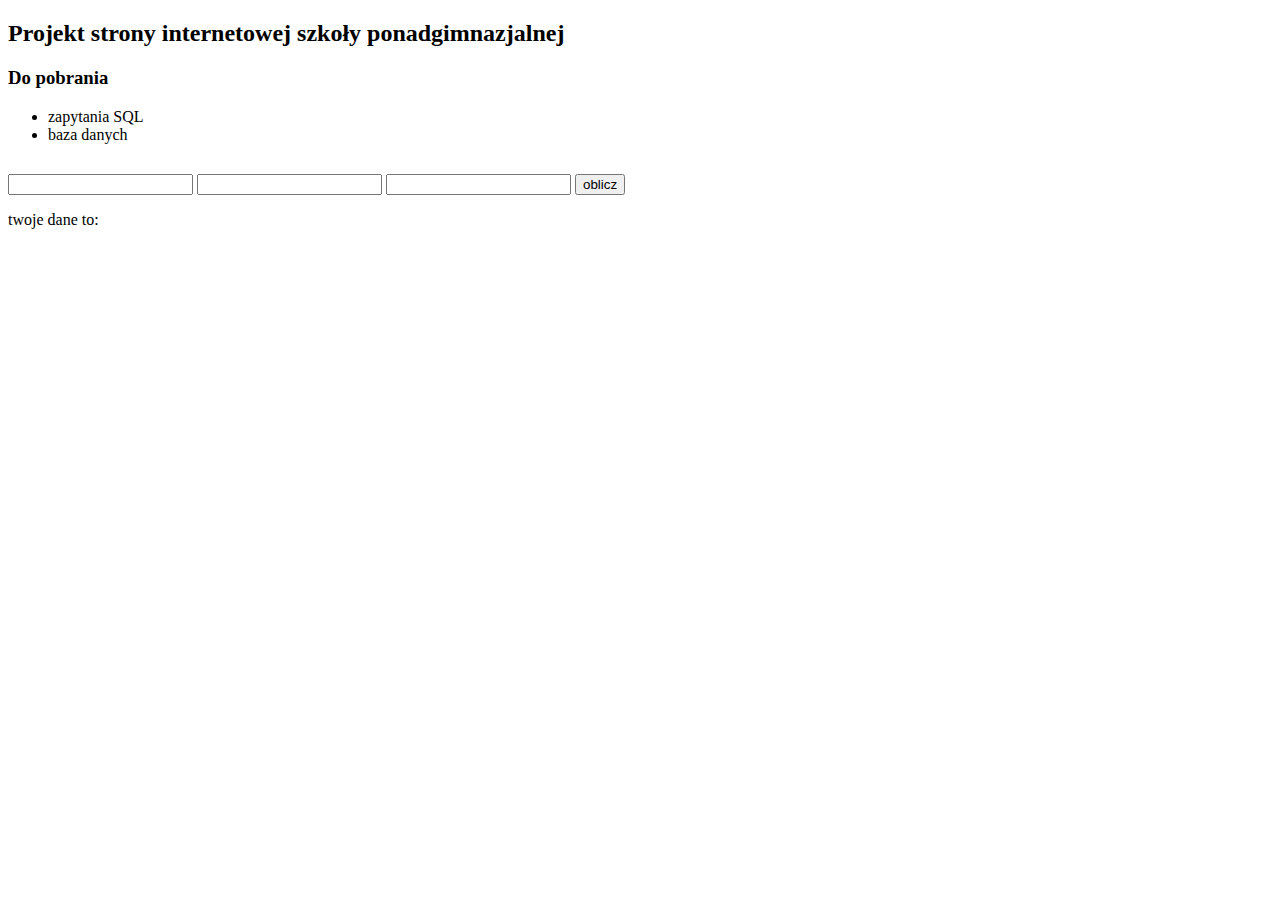
<file: dd/egzamin/index.html>
<!DOCTYPE html>
<html lang="en">
<head>
    <meta charset="UTF-8">
    <meta name="viewport" content="width=device-width, initial-scale=1.0">
    <title>Szkoła ponadgimnazjalna</title>
    <script src="skrypt.js"></script>
</head>
<body>
    <header><h2>Projekt strony internetowej szkoły ponadgimnazjalnej</h2></header>
    <aside id="left"><h3>Do pobrania</h3>
    <ul>
        <li>zapytania SQL</li>
        <li>baza danych</li>
    </ul>
    </aside>
    <section>
        <table>
            <tr>
                <td></td>
                <td></td>
            </tr>
            <tr>
                <td></td>
                <td></td>
            </tr>
            <tr>
                <td></td>
                <td></td>
            </tr>
        </table>
    </section>
    <aside id="right">
         <input type="text" id="a">
         <input type="text" id="c">
         <input type="text" id="e">
         <input type="button" value="oblicz" onclick="oblicz()" >
         <p>twoje dane to:<p id="c"></p></p>
        
    </aside>
</body>
</html>
</file>
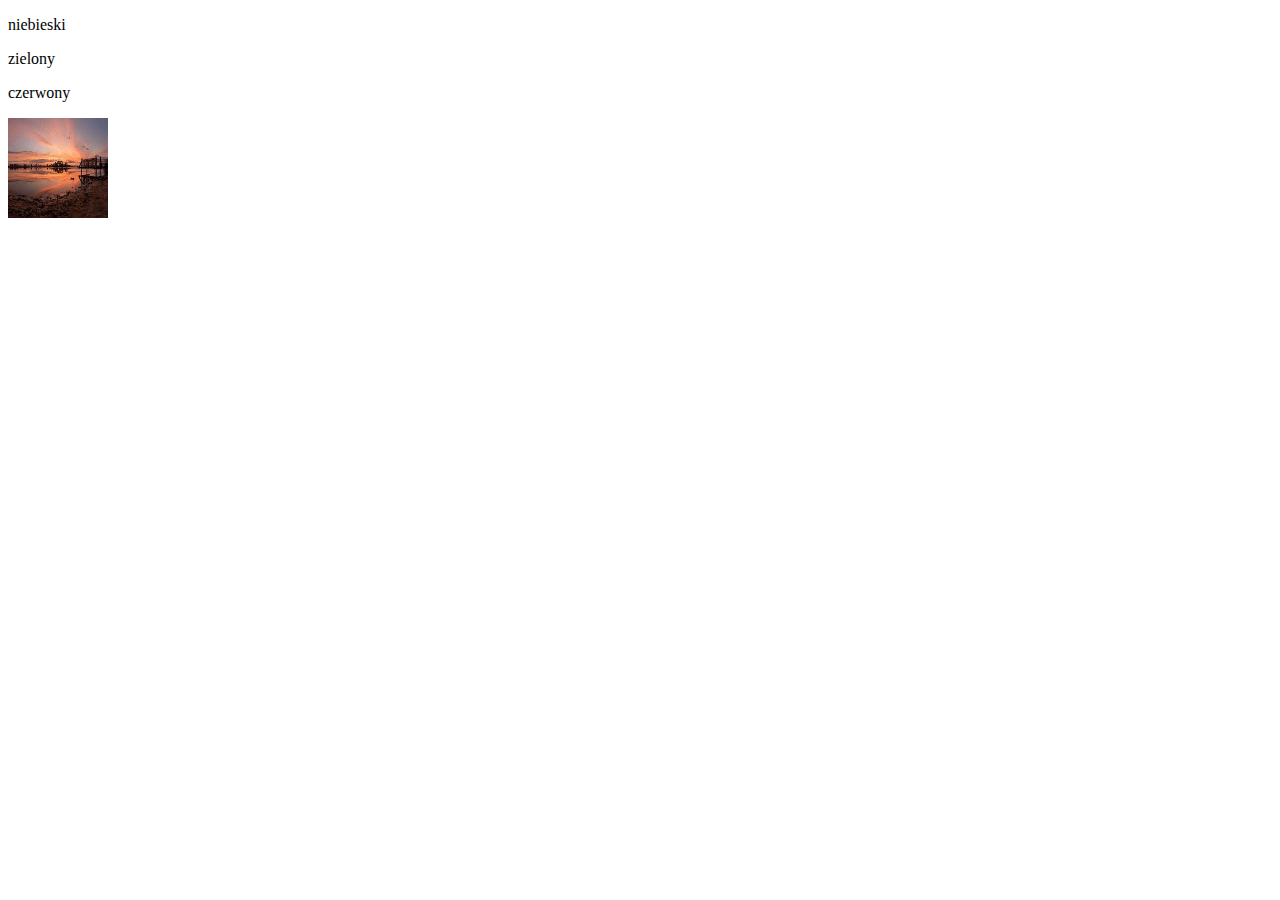
<file: dd/podmianazdjec/index.html>
<!DOCTYPE html>
<html lang="en">
<head>
    <meta charset="UTF-8">
    <meta name="viewport" content="width=device-width, initial-scale=1.0">
    <title>Document</title>
</head>
<body>
<script>
 function zmien(){
    document.getElementById("a").src="cos1.jpg";
    
    document.getElementById("a").style.width="200px"
    document.getElementById("a").style.height="200px"
 }
 function zmien1(){
    document.getElementById("a").src="cos.jpg";
    document.getElementById("a").style.width="100px"
    document.getElementById("a").style.height="100px"
 }
 function skala(){
    document.getElementById("a").style.height="400px"
    document.getElementById("a").style.width="400px"
    document.getElementById("a").src="cos2.jpg";
 }
 function skala1(){
    document.getElementById("a").style.height="100px"
    document.getElementById("a").style.width="100px"
 }
 function tlo(kolor)
 {
    document.bgColor=kolor;
 }
 

</script>
<p onmouseover='tlo("blue")'>niebieski</p>
<p onmouseover='tlo("green")'>zielony</p>
<p onmouseover='tlo("red")'>czerwony</p>
    <img src="cos.jpg" alt="zdjęcie" id="a" onmouseout="zmien1()" onmouseover="zmien()" onmousedown="skala()" onmouseup="skala1()" height="100px" width="100px" >
</body>
</html>
</file>
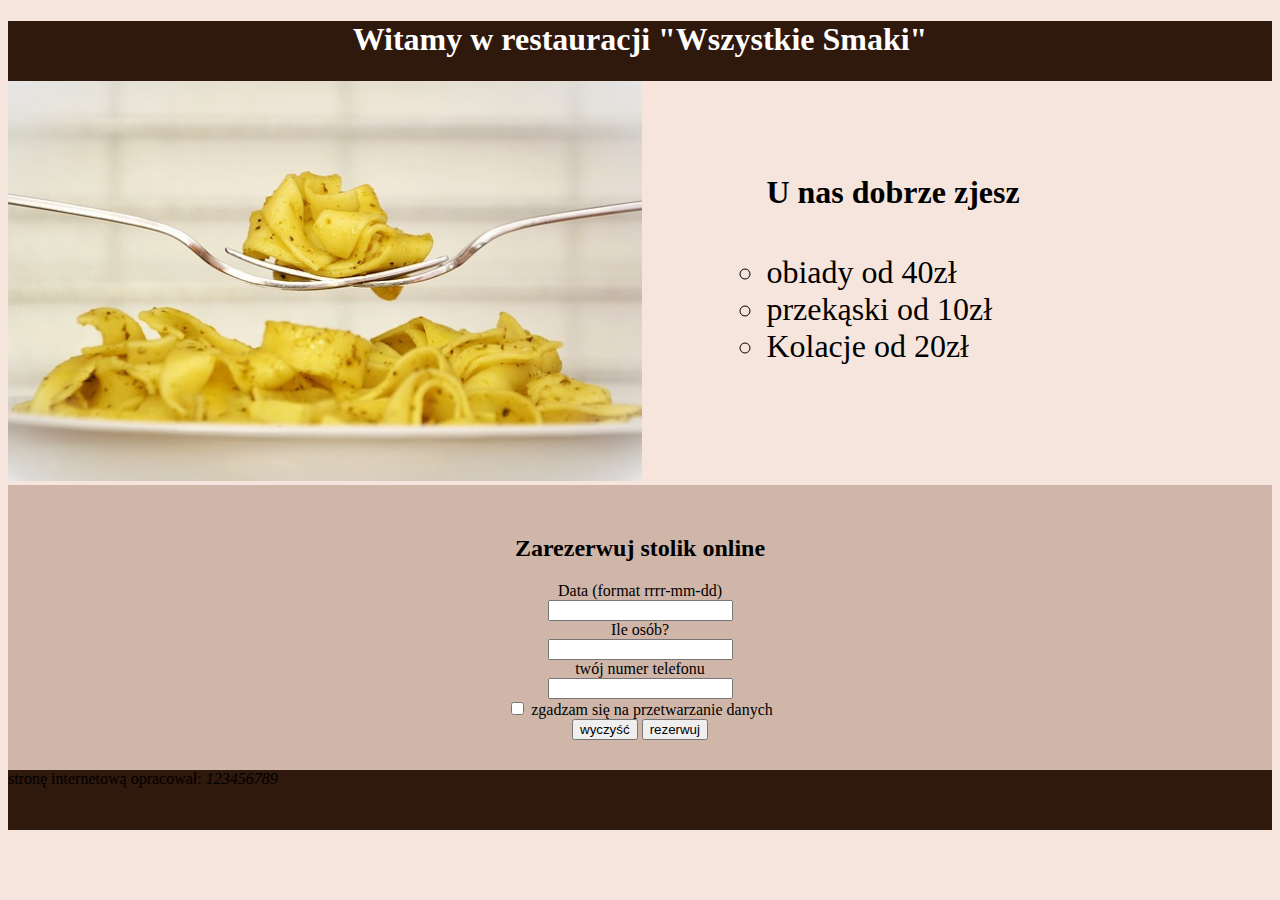
<file: egzamin_restauracja/restauracja.html>
<!DOCTYPE html>
<html lang="PL-pl">
<head>
    <meta charset="UTF-8">
    <meta name="viewport" content="width=device-width, initial-scale=1.0">
    <title>Restauracja Wszystkie Smaki</title>
    <link rel="stylesheet" href="styl.css">
    
</head>
<body>
    <header class="baner"><h1>Witamy w restauracji "Wszystkie Smaki"</h1></header>
        <section class="lewy"><img src="menu.jpg" alt="Nasze dania"></section>
        <section class="prawy">
            <h4>U nas dobrze zjesz</h4>
            <ul>
                <li> obiady od 40zł</li>
                <li> przekąski od 10zł</li>
                <li> Kolacje od 20zł</li>
            </ul>
        </section>
        <section class="dolny">
            <h2>Zarezerwuj stolik online</h2>
            <form  action="rezervacja.php" method="post">
                Data (format rrrr-mm-dd) <br>
                <input type="text" name="data"><br>
                Ile osób? <br>
                <input type="number" name="osub"> <br>
                twój numer telefonu <br>
                <input type="text" name="numer"> <br>
                <input type="checkbox"> zgadzam się na przetwarzanie danych <br>
                <input type="reset" value="wyczyść">
                <input type="submit" value="rezerwuj">
                
                
            </form>
        </section>
        <footer>stronę internetową opracował: <i>123456789</i> </footer>
</body>
</html>
</file>
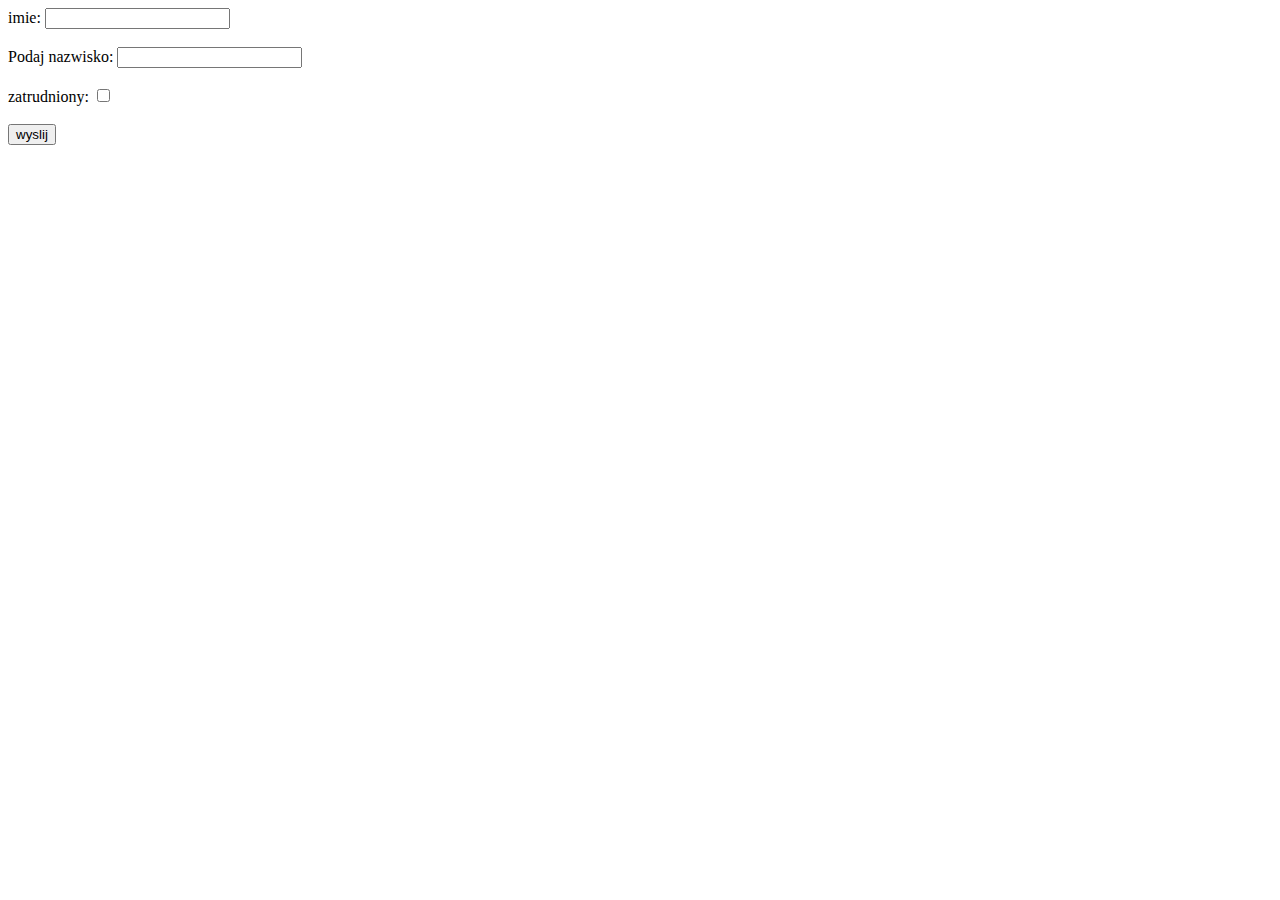
<file: dd/fokus/cos.html>
<!DOCTYPE html>
<html lang="en">
<head>
    <meta charset="UTF-8">
    <meta name="viewport" content="width=device-width, initial-scale=1.0">
    <title>Document</title>
</head>
<body>
    <script>
        function logowanie(formularz){
          
          if (form.a.value=="")
          {
            alert ('pole musi byc penle')
            form.a.focus();
            return false;
          }
          if (form.b.value=="")
          {
            alert ('pole musi byc penle')
            form.b.focus();
            return false;
          } 
            if (form.c.value=="")
          {
            alert ('pole musi byc penle')
            form.c.focus();
            return false;
          }
          else
          {
            return true
          }
        }
        
    </script>
    <form name="form" id="form1">
         imie: <input type="text" name="a" id="a"><br><br>
        Podaj nazwisko: <input type="text" name="b" id="b"><br><br>
        zatrudniony: <input type="checkbox" name="c" maxlength="1"> <br><br>
        <input type="button" value="wyslij" onclick="logowanie()">
    </form>
</body>
</html>
</file>
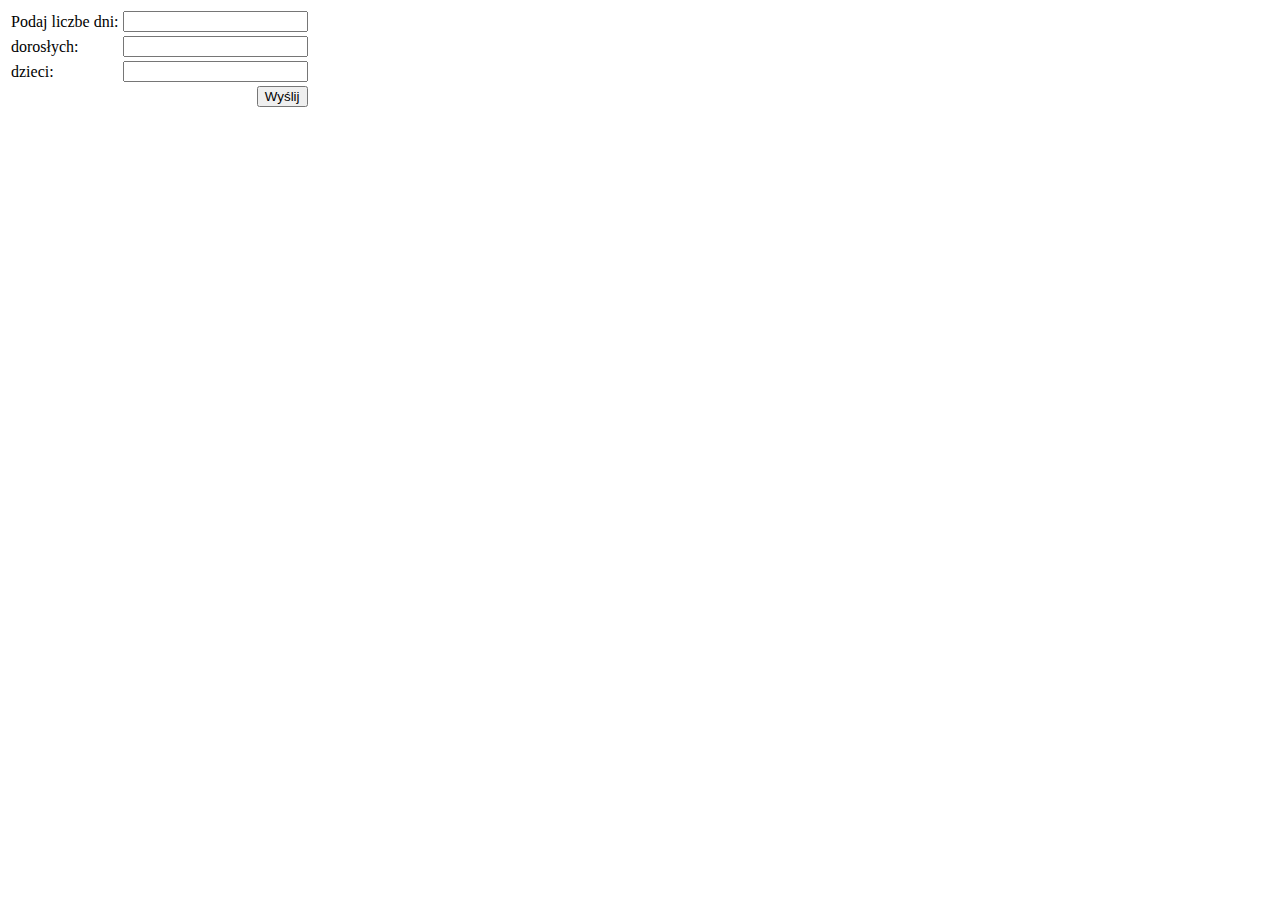
<file: dd/formularz/cos.html>
<!DOCTYPE html>
<html lang="en">
<head>
    <meta charset="UTF-8">
    <meta name="viewport" content="width=device-width, initial-scale=1.0">
    <title>Document</title>
    <script>
        function pobierz(){
            var napis="\n";
            var braki=false;
            if(form1.imie.value=="")
                {
                napis+="imie\n";braki=true;
                }
            if(form1.nazw.value=="")
                {
                napis+="nazwisko\n";braki=true;
                }
            if(form1.data.value=="")
                {
                napis+="data urodzenia";braki=true;
                }
            if(braki==false)
            alert("wprowadziłes wszystkie dane poprawnie");
        else
        alert("brakuje następujących danych:\n"+napis);
    dni=document.getElementById("dni").value;
    dor=document.getElementById("dor").value;
    dz=document.getElementById("dz").value;

        
    document.getElementById("a").innerHTML="dokonałeś rezerwacji na:"+dni+"dni<br>dla "+dor+" dorosłych i "+dz+" dzieci.<br>";
    }
    </script>
</head>
<body>
    <form name="form1">
        <table>
            <tr>
                <td>Podaj liczbe dni:</td><td><input type="number" name="imie" id="dni"></td>
            </tr>
            <tr>
                <td>dorosłych:</td><td><input type="number" name="nazw" id="dor"></td>
            </tr>
            <tr>
                <td>dzieci:</td><td><input type="number"name="data" maxlength="4" size="4" id="dz"></td>
            </tr>
            <tr>
                <td colspan="2" align="right"><input type="button" name="p1" value="Wyślij" onclick="pobierz()"></td>
            </tr>
            <tr></tr>
        </table>
        <div id="a">
            
        </div>
    </form>
</body>
</html>
</file>
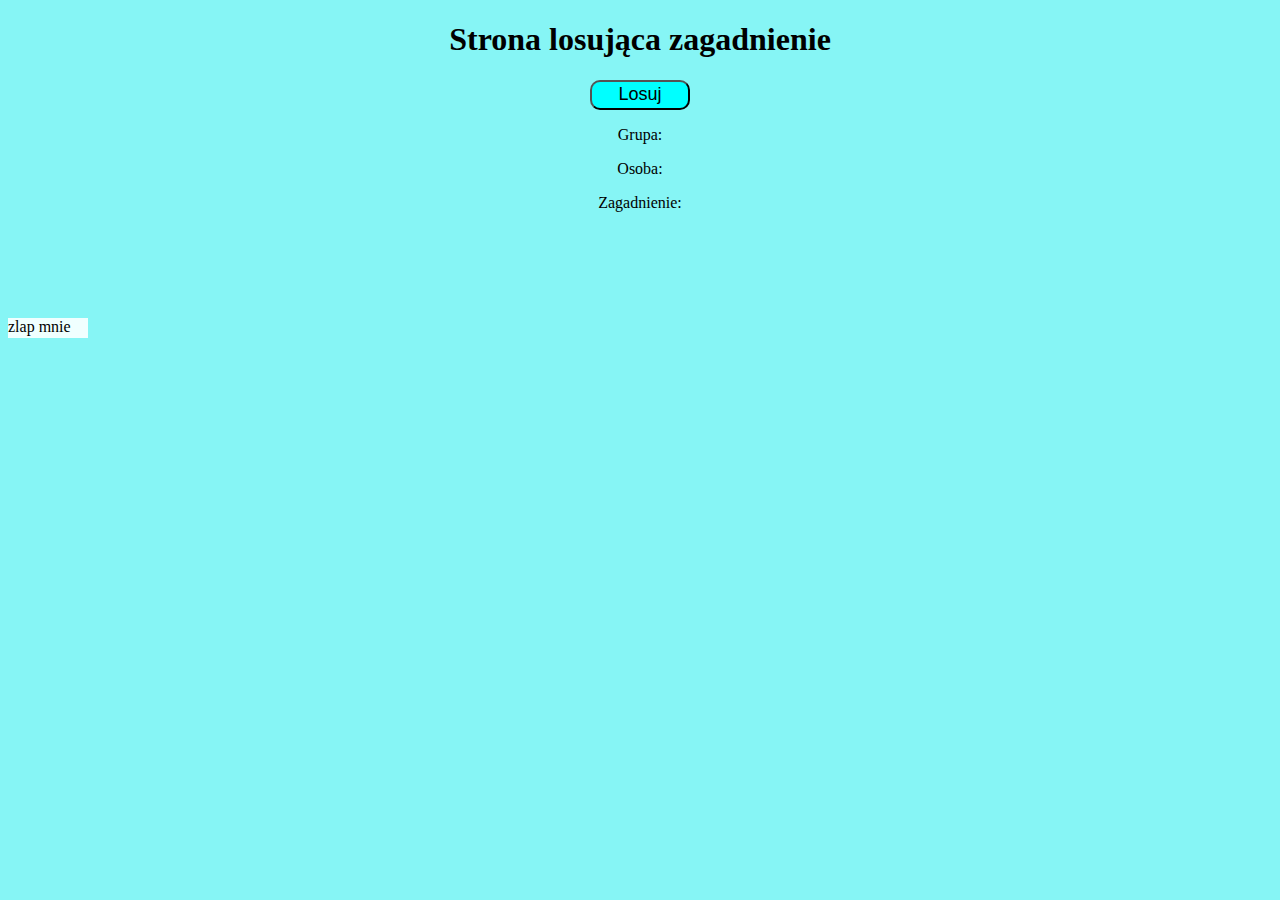
<file: dd/losowanie/cos.html>
<!DOCTYPE html>
<html lang="en">
<head>
    <meta charset="UTF-8">
    <meta name="viewport" content="width=device-width, initial-scale=1.0">
    <title>Document</title>
    <link rel="stylesheet" href="cos.css">
</head>
<body>
    <script>
        function b()
        {
            var wynik=(Math.floor(Math.random()*3+1))
            document.getElementById("b").innerHTML=wynik;
            var wynik1=(Math.floor(Math.random()*10+1))
            document.getElementById("c").innerHTML=wynik1;
            var wynik2=(Math.floor(Math.random()*10+1))
            document.getElementById("d").innerHTML=wynik2;
        }
        function zlapales(){
            alert("gratulacje udało ci sie")
        }
       
    </script>
    <h1>Strona losująca zagadnienie</h1>
    <button id="a" onclick="b()">Losuj</button>
    <p id="grupa">Grupa: <d id="b"></d> </p>
    <p id="Osoba">Osoba: <d id="c"></d> </p>
    <p id="zagadnienie">Zagadnienie: <d id="d"></d> </p>
    <br><br><br><br><br>
    <div onclick="zlapales()">zlap mnie</div>

</body>
</html>
</file>
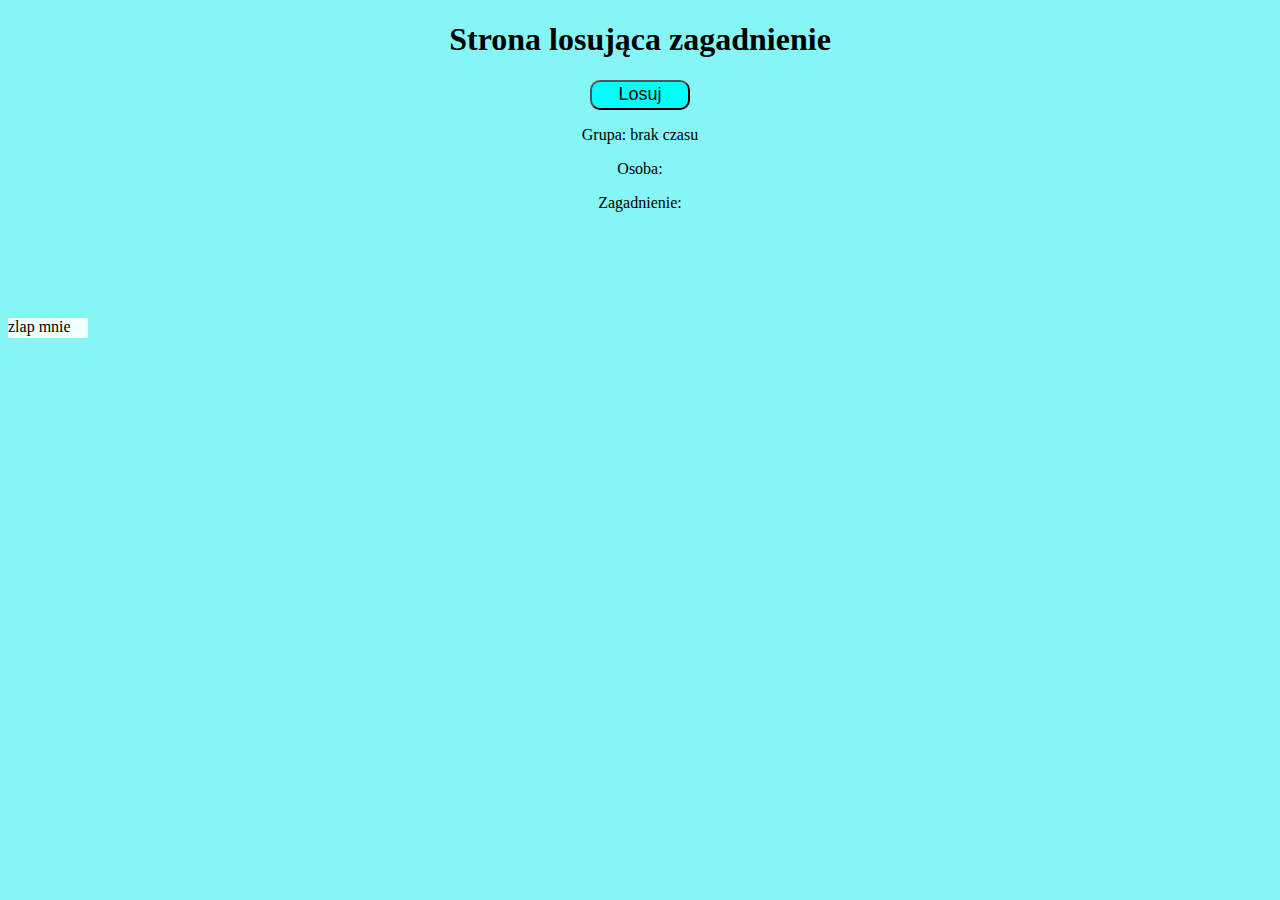
<file: dd/losowanie/Untitled-1.html>
<!DOCTYPE html>
<html lang="en">
<head>
    <meta charset="UTF-8">
    <meta name="viewport" content="width=device-width, initial-scale=1.0">
    <title>Document</title>
    <link rel="stylesheet" href="cos.css">
</head>
<body>
    <script>
        var wynik=("brak czasu")
        function b()
        {
            

            document.getElementById("b").innerHTML=wynik;
            if (wynik==("brak czasu"))
            {
                wynik=("brak pięniedzy")
            }
            else
            {
                wynik=("brak czasu")
            }
            var wynik1=(Math.floor(Math.random()*10+1))
            document.getElementById("c").innerHTML=wynik1;
            var wynik2=(Math.floor(Math.random()*10+1))
            document.getElementById("d").innerHTML=wynik2;
        }
        function zlapales(){
            alert("gratulacje udało ci sie")
        }
       
    </script>
    <h1>Strona losująca zagadnienie</h1>
    <button id="a" onclick="b()">Losuj</button>
    <p id="grupa">Grupa: <d id="b">brak czasu</d> </p>
    <p id="Osoba">Osoba: <d id="c"></d> </p>
    <p id="zagadnienie">Zagadnienie: <d id="d"></d> </p>
    <br><br><br><br><br>
    <div onclick="zlapales()">zlap mnie</div>

</body>
</html>
</file>
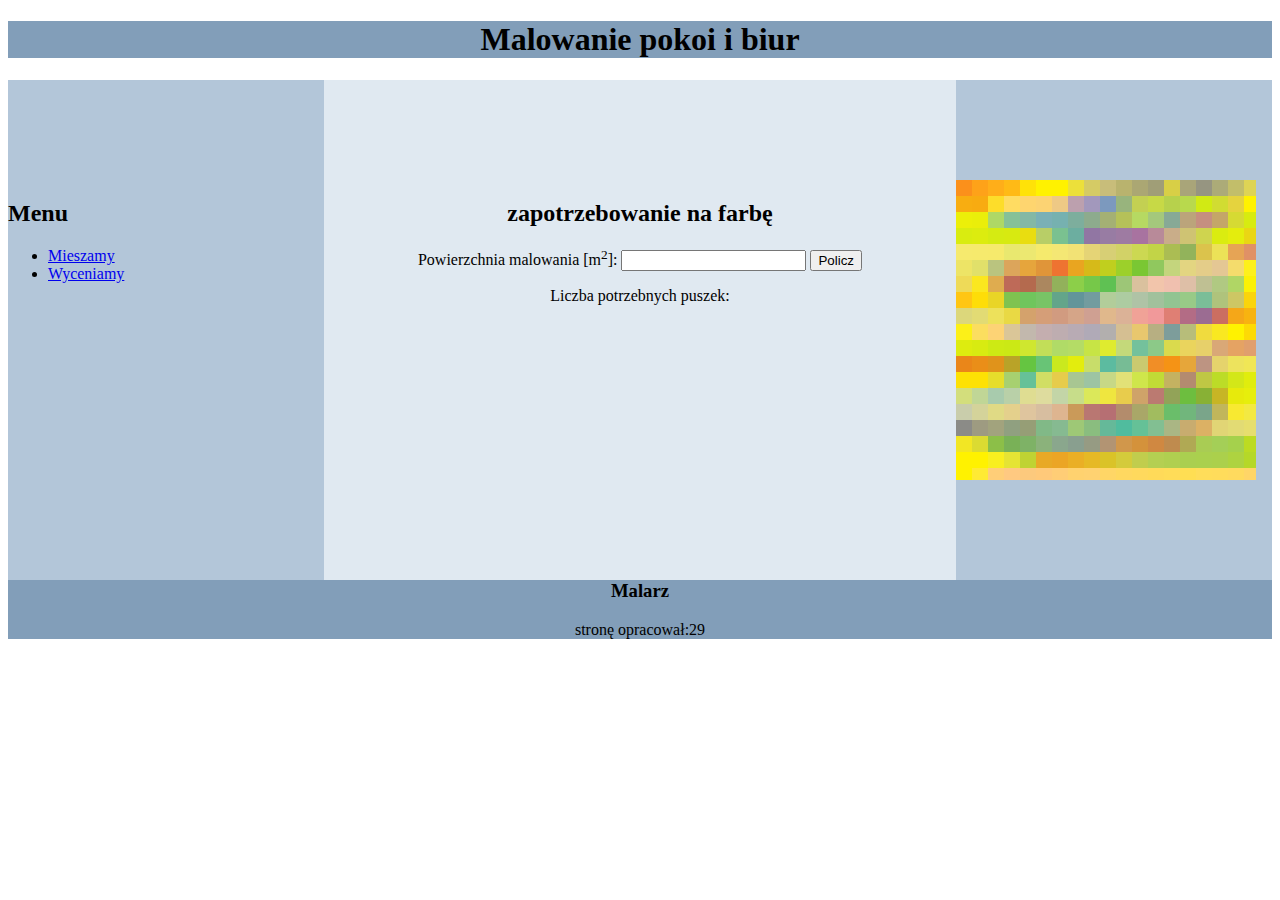
<file: dd/malarz/cena.html>
<!DOCTYPE html>
<html lang="PL-pl">
<head>
    <meta charset="UTF-8">
    <meta name="viewport" content="width=device-width, initial-scale=1.0">
    <title>malarz</title>
    
    <link rel="stylesheet" href="styl_1.css">
</head>
<body>
    <header><h1>Malowanie pokoi i biur</h1></header>
    <aside id="l">
        <h2>Menu</h2>
        <ul>
            <li><a href="mieszamy.html">Mieszamy</a></li>
            <li><a href="cena.html">Wyceniamy</a></li>
        </ul>
    </aside>
    <main> 
        <h2>zapotrzebowanie na farbę</h2>
        <p>Powierzchnia malowania [m<sup>2</sup>]: <input type="number"> <button>Policz</button></p>
        <p>Liczba potrzebnych puszek:</p>
    </main>
    <aside id="prawy"><img src="obraz.png" alt="Próbki farb"></aside>
    <footer><h3>Malarz</h3>
        <p>stronę opracował:29</p>
    </footer>
</body>
</html>
</file>
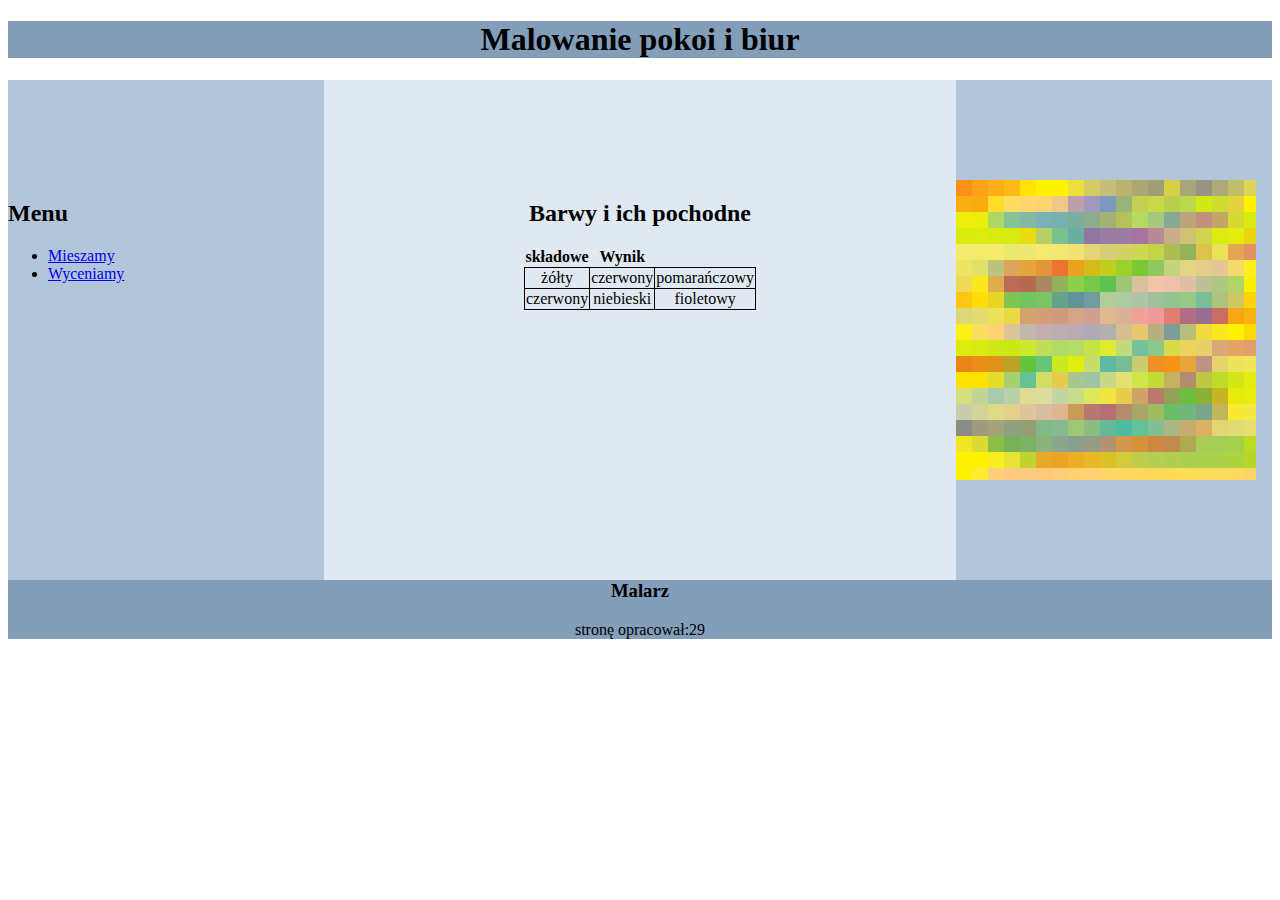
<file: dd/malarz/mieszamy.html>
<!DOCTYPE html>
<html lang="PL-pl">
<head>
    <meta charset="UTF-8">
    <meta name="viewport" content="width=device-width, initial-scale=1.0">
    <title>malarz</title>
    
    <link rel="stylesheet" href="styl_1.css">
</head>
<body>
    <header><h1>Malowanie pokoi i biur</h1></header>
    <aside >
        <div id="l">
        <h2 >Menu</h2>
        <ul>
            <li><a href="mieszamy.html">Mieszamy</a></li>
            <li><a href="cena.html">Wyceniamy</a></li>
        </ul>
    </div>
    </aside>
    <main> <h2>Barwy i ich pochodne</h2>
    <table>
        <tr><th>składowe</th><th>Wynik</th></tr>
        <tr><td>żółty</td><td>czerwony</td><td>pomarańczowy</td></tr>
        <tr><td>czerwony</td><td>niebieski</td><td>fioletowy</td></tr>
    </table>
    </main>
    <aside id="prawy"><img src="obraz.png" alt="Próbki farb"></aside>
    <footer><h3>Malarz</h3>
        <p>stronę opracował:29</p>
    </footer>
</body>
</html>
</file>
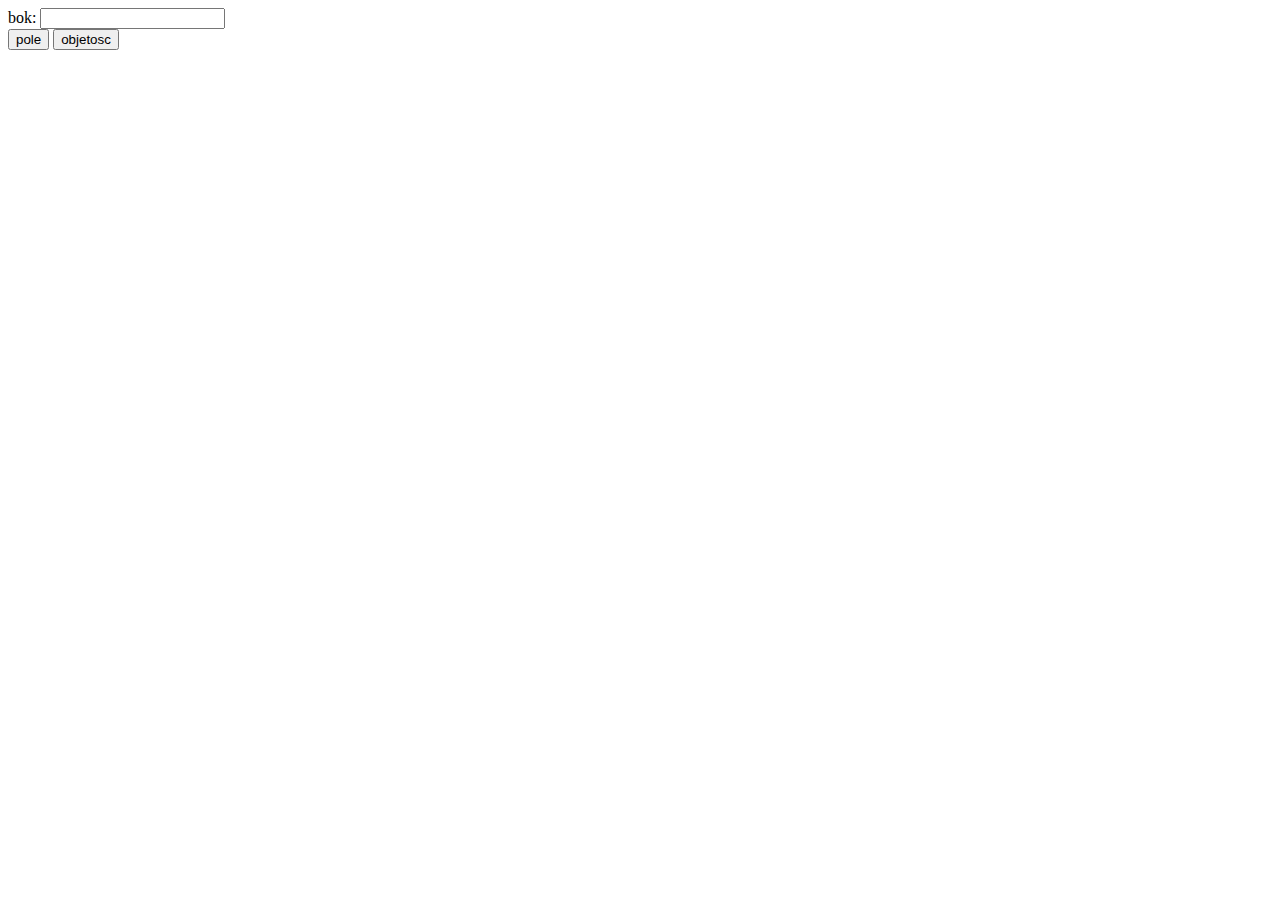
<file: dd/pole_objetoc/cos1.html>
<!DOCTYPE html>
<html lang="en">
<head>
    <meta charset="UTF-8">
    <meta name="viewport" content="width=device-width, initial-scale=1.0">
    <title>Document</title>
    <script>
        function oblicz(){
         
    a=document.getElementById("bok").value;
    pole=a*a*6;
    document.getElementById("h").innerHTML="pole:"+pole;
        }
    
    function oblicz2(){
         
         a=document.getElementById("bok").value;
         
         objetosc=a*a*a;
         document.getElementById("h").innerHTML="objętośc:"+objetosc;
    }
        

        
    
    </script>
</head>
<body>
    <form action="" id="k">
    bok: <input type="number" id="bok">
    </form>
    
            <div id="h"></div>
        <button id="b" onclick="oblicz()">pole</button>
        <button id="o" onclick="oblicz2()">objetosc</button>
    
        
     
      
    

</body>
</html>
</file>
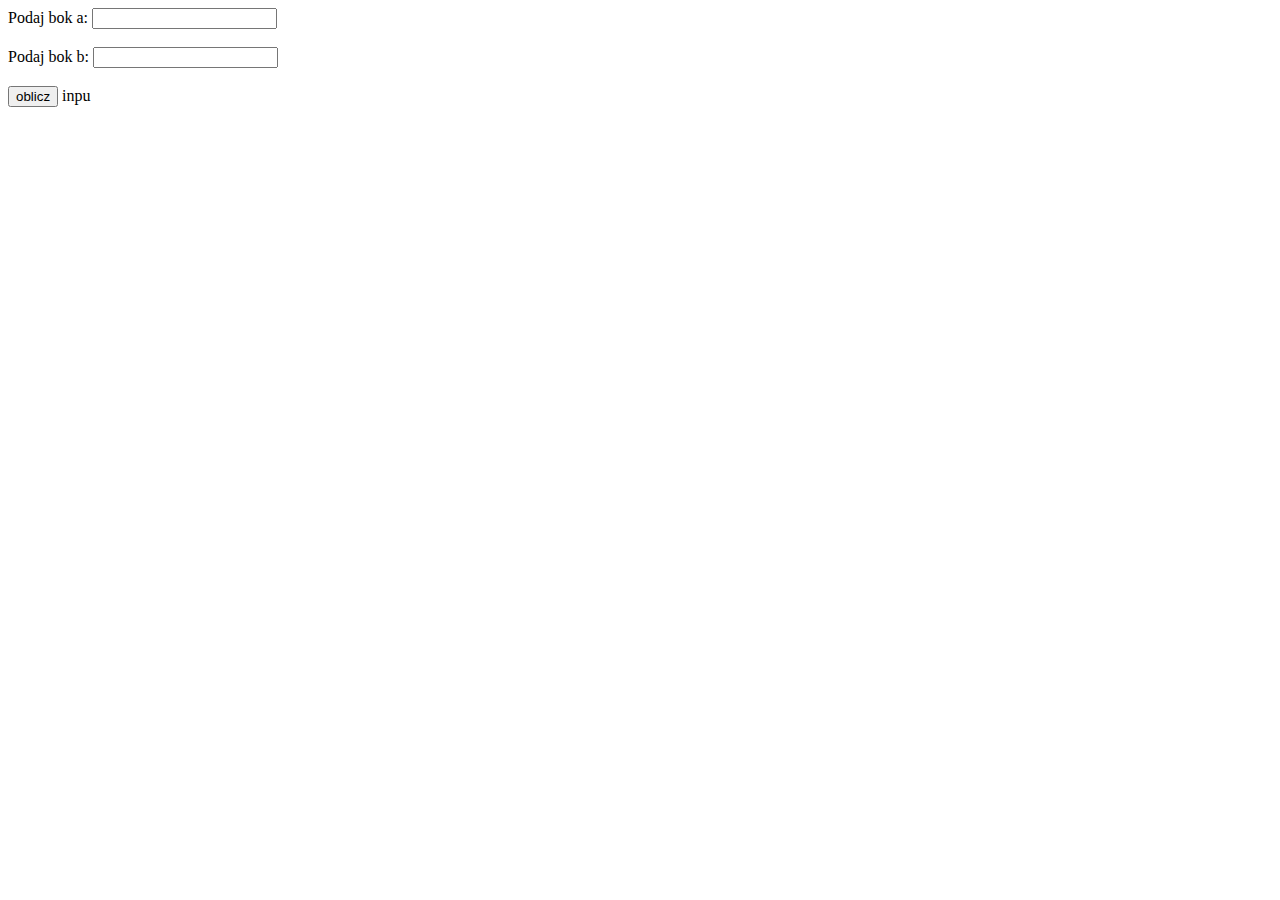
<file: dd/pole_obwód/cos.html>
<!DOCTYPE html>
<html lang="en">
<head>
    <meta charset="UTF-8">
    <meta name="viewport" content="width=device-width, initial-scale=1.0">
    <title>Document</title>
</head>
<body>
    <script>
        function logowanie(formularz){
           let a=document.getElementById("a").value
           let b=document.getElementById("b").value
           parseInt(a);
           parseInt(b);
           
           let wynik=a*b;
           let wynik1=(a*2)+(b*2);
           parseInt(wynik);
           document.write("pole prostokąta:"+wynik)
           document.write("obwód prostokąta:"+wynik1)
        }
        
    </script>
    <form name="form">
        Podaj bok a: <input type="number" name="a" id="a"><br><br>
        Podaj bok b: <input type="number" name="b" id="b"><br><br>
        <input type="button" value="oblicz" onclick="logowanie(this.form)">
        inpu
    </form>
</body>
</html>
</file>
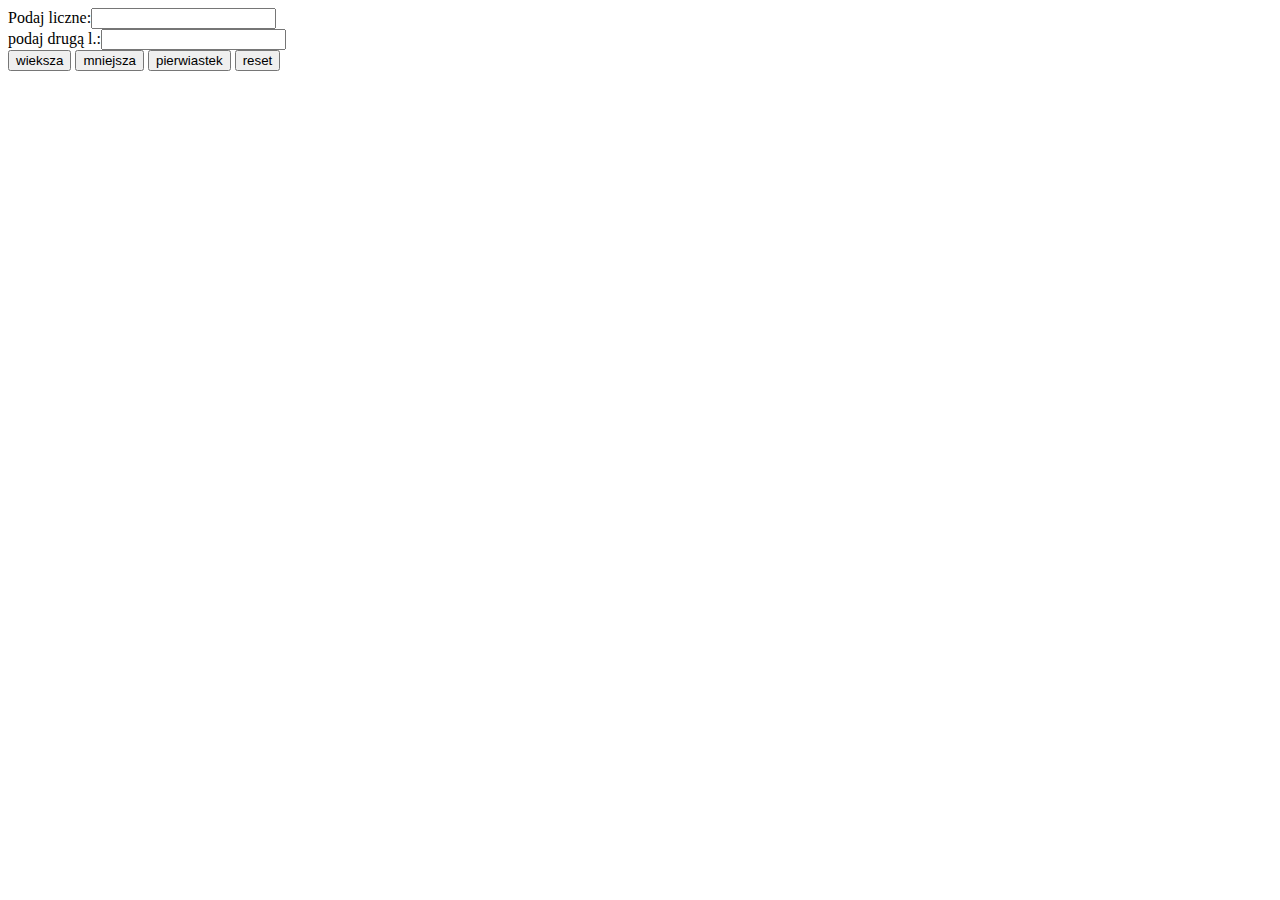
<file: dd/wieksza_mniejsza/cos.html>
<!DOCTYPE html>
<html lang="en">
<head>
    <meta charset="UTF-8">
    <meta name="viewport" content="width=device-width, initial-scale=1.0">
    <title>Document</title>
</head>
<body>
    <script>

        function wieksza(){
          
          let c=parseFloat(document.getElementById("a").value)
          let d=parseFloat(document.getElementById("b").value)
          if (c>d) {
            document.getElementById("h").innerHTML="wieksza liczba to:"+c;
          }  else
          {
            document.getElementById("h").innerHTML="wieksza liczba to:"+d;
          }
        }
          function mniejsza(){
            
            let c=parseFloat(document.getElementById("a").value)
          let d=parseFloat(document.getElementById("b").value)
          if (c<d) {
            document.getElementById("h").innerHTML="wieksza liczba to:"+c;
          }  else
          {
            document.getElementById("h").innerHTML="wieksza liczba to:"+d;
          }
        }
        
        function pierwiastek(){
          let c=parseFloat(document.getElementById("a").value)
          let d=parseFloat(document.getElementById("b").value)
           
            document.getElementById("h").innerHTML="pierwiastek kwadratowy z pierwszej liczby to:"+Math.sqrt(c);
        }
        function reset()
        {
          document.getElementById("f").reset();
        }
    </script>
    <form action="" id="f">
        Podaj liczne:<input type="number" id="a"><br>
        podaj drugą l.:<input type="number" id="b">
        <div id="h"></div>
        <input type="button" value="wieksza" onclick="wieksza(this.form)">
        <input type="button" value="mniejsza" onclick="mniejsza(this.form)">
        <input type="button" value="pierwiastek" onclick="pierwiastek(this.form)">
        <input type="button" value="reset" onclick="reset(this.form)">
        </form>
</body>
</html>
</file>
<file: egzamin_restauracja/styl.css>
body{
    background-color: #F6E5DC;
    font-family: Tahoma;
    
}
.baner{
    background-color: #2F180C;
    text-align: center;
    height: 60px;
    color: white;

}
.lewy{
    width: 60%; 
    float: left;
}
.prawy{
    font-size: 200%;
    padding: 50px;
}
.dolny{
    background-color:  #D0B6A8;
    padding: 30px;
    text-align: center;
    clear: both;
}
footer{
 background-color: #2F180C;
 height: 60px;

}
img{
    height: 400px;
}
ul{
    list-style-type: circle;
}
</file>
<file: dd/losowanie/cos.css>
p{
    text-align: center;
}
button{
    margin-left: auto;
    margin-right: auto;
    display: block;
    background-color: aqua;
    border-radius: 10px;
    font-size: large;
    height: 30px;
    width: 100px;
}
h1{
    text-align: center;
}
button:hover{
    background-color: aquamarine;
    font-size: larger;
}
body{
    background-color: rgb(134, 245, 245);
}
div{
    background-color: azure;
    
    width: 80px;
    height: 20px;
    position: relative;
    animation-name: example;
    animation-duration: 8s;
    animation-iteration-count: infinite;
}
@keyframes example {
    0% {background-color: aqua;left: 0px;}
    20% {background-color: aqua;left: 200px;}
    30% {background-color: aqua;left: 400px;}
    40% {background-color: aqua;left: 600px;}
    50% {background-color: aqua;left: 800px;}
    60% {background-color: aqua;right: 800px;}
    70% {background-color: aqua;right: 600px;}
    80% {background-color: aqua;right: 400px;}
    90% {background-color: aqua;right: 200px;}
    100% {background-color: aqua;right: 0px;}
}
</file>
<file: dd/malarz/styl_1.css>
header{
    background-color: #829EB9;
}
footer{
    background-color: #829EB9;
    text-align: center;
}
main{
    text-align: center;
    
    float: left;
    background-color: #E0E9F1;
    height: 400px;
    width: 50%;
    
    padding-top: 100px;
}
aside{
    float: left;
    background-color: #B3C6D9;
    height: 400px;
    width: 25%;
    padding-top: 100px;
}
h1{
    text-align: center;
}
#prawy{
    float: right;
    
}

table{
    margin: auto;
   border-collapse: collapse; 
  border-width: 1px;
}
td{
    border-style: solid;
    border-width: 1px; 
    border-collapse: collapse;
}
table:hover{
    background-color: black;
    color: white;
}
</file>
